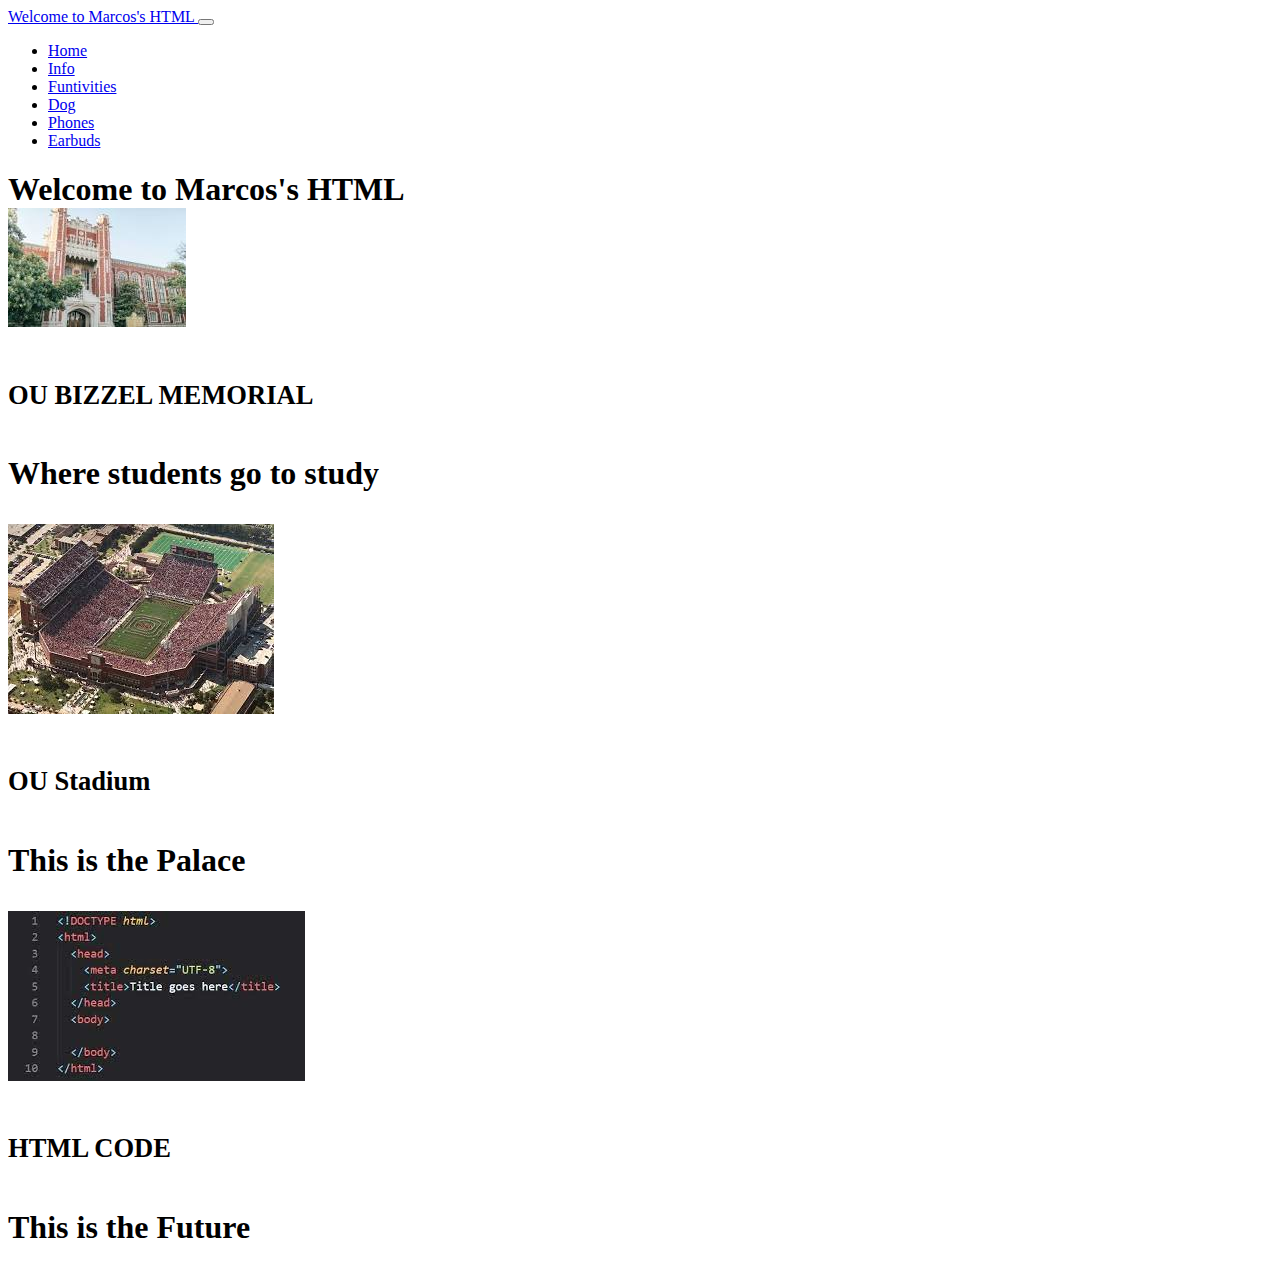
<file: index.html>
<!doctype html>
<html lang="en">

<head>
    <meta charset="utf-8">
    <meta name="viewport" content="width=device-width, initial-scale=1">
    <title>Bootstrap demo</title>
    <link href="https://cdn.jsdelivr.net/npm/bootstrap@5.3.1/dist/css/bootstrap.min.css" rel="stylesheet"
        integrity="sha384-4bw+/aepP/YC94hEpVNVgiZdgIC5+VKNBQNGCHeKRQN+PtmoHDEXuppvnDJzQIu9" crossorigin="anonymous">
</head>

<body>
    <nav class="navbar navbar-expand-lg navbar-dark bg-dark">
    <div class="container-fluid">
        <a class="navbar-brand" href="index.html">Welcome to Marcos's HTML </a>
        <button class="navbar-toggler" type="button" data-bs-toggle="collapse" data-bs-target="#navbarNav"
            aria-controls="navbarNav" aria-expanded="false" aria-label="Toggle navigation">
            <span class="navbar-toggler-icon"></span>
        </button>
        <div class="collapse navbar-collapse" id="navbarNav">
            <ul class="navbar-nav">
                <li class="nav-item">
                    <a class="nav-link active" aria-current="page" href="index.html">Home</a>
                </li>
                <li class="nav-item">
                    <a class="nav-link" href="Info.html">Info</a>
                </li>
                <li class="nav-item">
                    <a class="nav-link" href="Funtivities.html">Funtivities</a>
                </li>
                <li class="nav-item">
                    <a class="nav-link" href="Dog.html">Dog</a>
                </li>
                <li class="nav-item">
                    <a class="nav-link" href="Phone.html">Phones</a>
                </li>
                <!-- Here's your new Earbuds page link -->
                <li class="nav-item">
                    <a class="nav-link" href="Earbuds.html">Earbuds</a>
                </li>
            </ul>
        </div>
    </div>
</nav>
    <div class="container my-5">
        <h1 class="text-center mb-4"> Welcome to Marcos's HTML
        
        <!-- Three Rows Content -->
        <div class="row mb-4">
            <div class="col">
                <div class="card">
                    <img src="[data-uri]" class="card-img-top" alt="Sample Image">
                    <div class="card-body">
                        <h5 class="card-title">OU BIZZEL MEMORIAL</h5>
                        <p class="card-text">Where students go to study</p>
                    </div>
                </div>
            </div>
            <div class="col">
                <div class="card">
                    <img src="[data-uri]" class="card-img-top" alt="Sample Image">
                    <div class="card-body">
                        <h5 class="card-title">OU Stadium</h5>
                        <p class="card-text">This is the Palace</p>
                    </div>
                </div>
            </div>
            <div class="col">
                <div class="card">
                    <img src="[data-uri]" class="card-img-top" alt="Sample Image">
                    <div class="card-body">
                        <h5 class="card-title">HTML CODE</h5>
                        <p class="card-text">This is the Future</p>
                    </div>
                </div>
            </div>
        </div>
    </div>

    <script src="https://cdn.jsdelivr.net/npm/bootstrap@5.3.1/dist/js/bootstrap.bundle.min.js"
        integrity="sha384-HwwvtgBNo3bZJJLYd8oVXjrBZt8cqVSpeBNS5n7C8IVInixGAoxmnlMuBnhbgrkm" crossorigin="anonymous"></script>
</body>

</html>
</file>
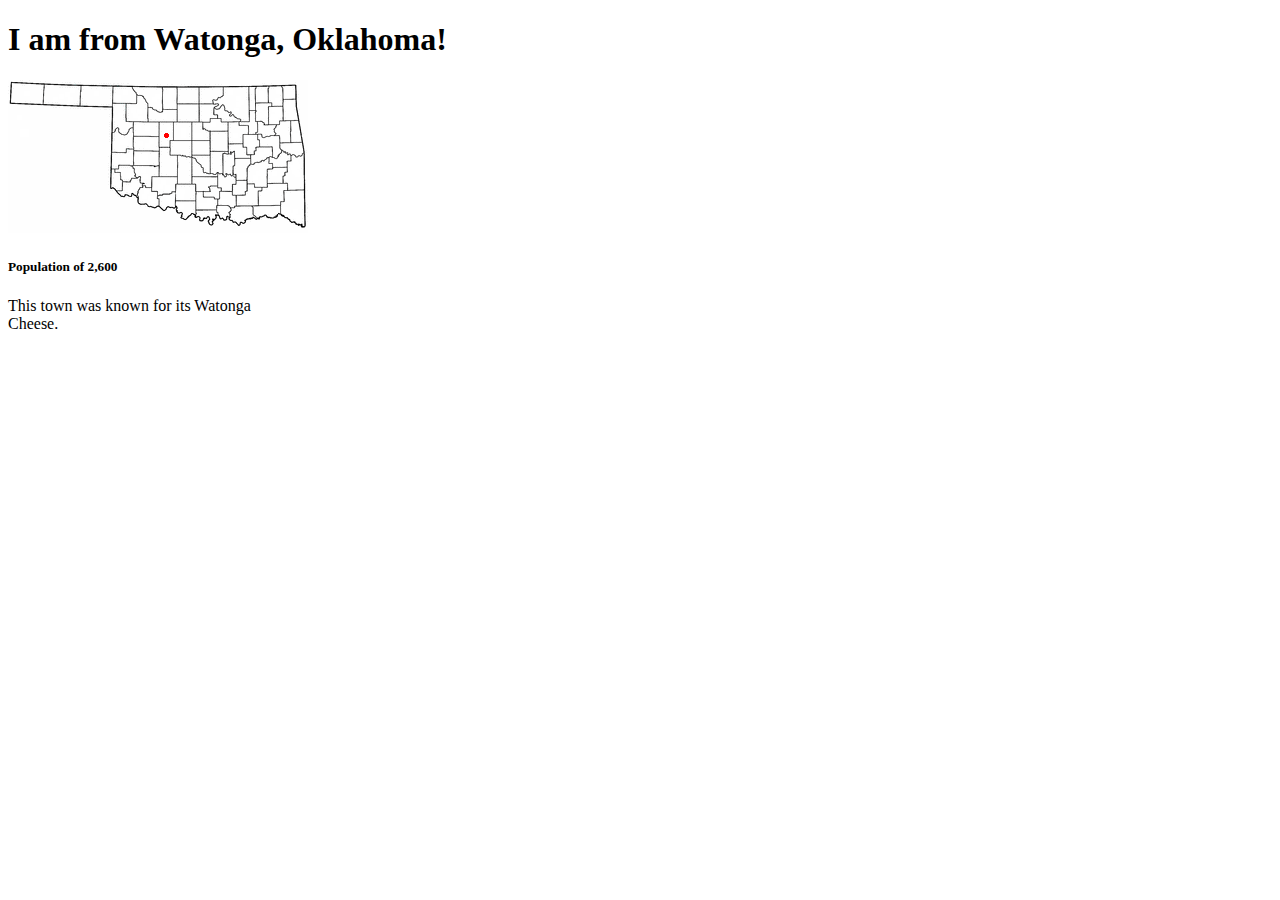
<file: Info.html>
<!doctype html>
<html lang="en">
  <head>
    <meta charset="utf-8">
    <meta name="viewport" content="width=device-width, initial-scale=1">
    <title>Bootstrap demo</title>
  </head>
 
  <body>
    
    <h1>I am from Watonga, Oklahoma!</h1>
    <div class="card" style="width: 18rem;">
  <img src="[data-uri]" class="card-img-top" alt="it not working">
  <div class="card-body">
    <h5 class="card-title">Population of 2,600 </h5>
    <p class="card-text">This town was known for its Watonga Cheese.</p>
  </div>
</div>
  </body>
</html>
</file>
